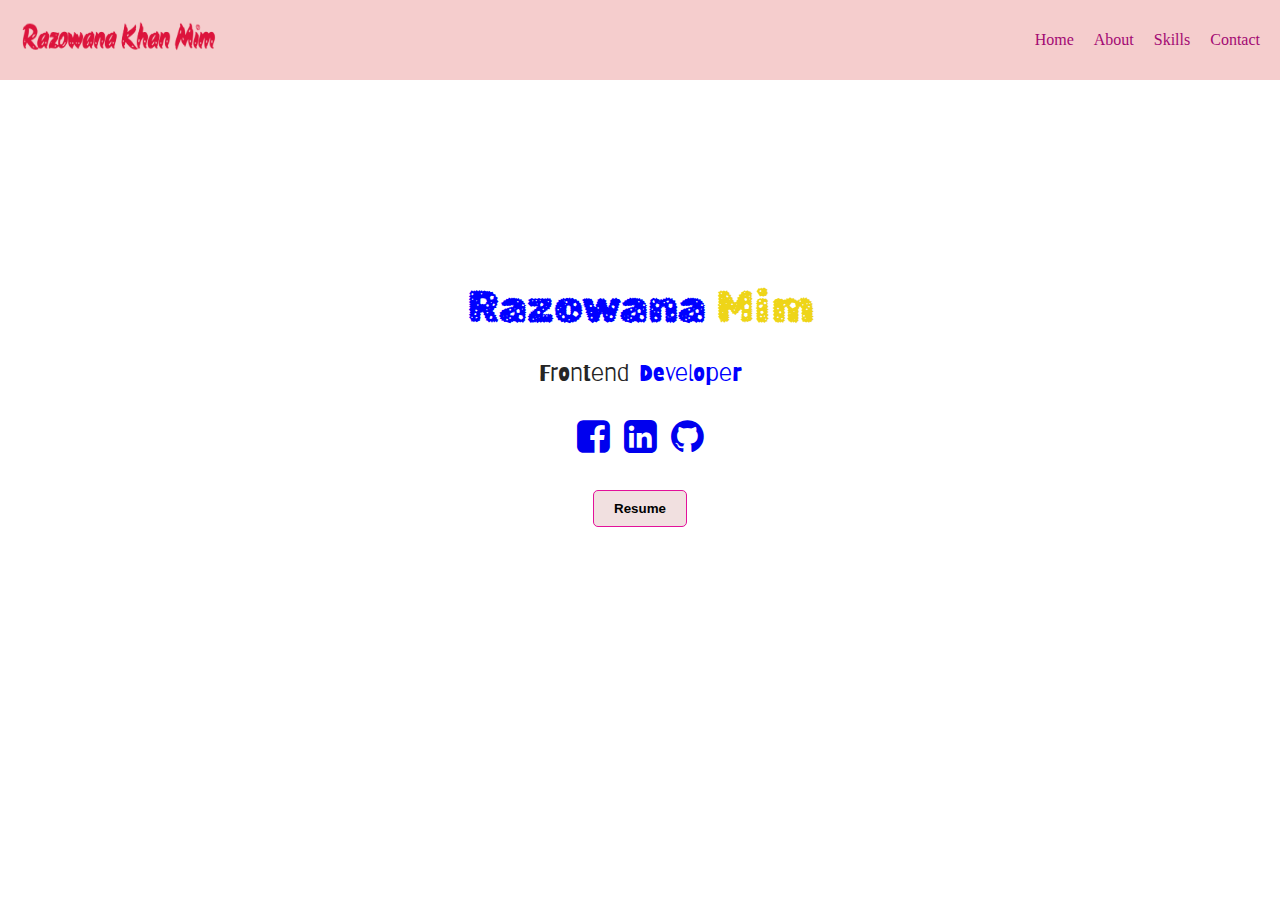
<file: portfolio_html+css/index.html>
<!DOCTYPE html>
<html lang="en">
<head>
    <meta charset="UTF-8">
    <meta name="viewport" content="width=device-width, initial-scale=1.0">
    <title>Razowana | Home</title>
    <link rel="stylesheet" href="style.css">

    <link rel="stylesheet" href="https://cdnjs.cloudflare.com/ajax/libs/font-awesome/4.7.0/css/font-awesome.min.css">
    <link rel="preconnect" href="https://fonts.googleapis.com">
    <link rel="preconnect" href="https://fonts.gstatic.com" crossorigin>
    <link href="https://fonts.googleapis.com/css2?family=Rubik+Gemstones&display=swap" rel="stylesheet">


<link rel="preconnect" href="https://fonts.googleapis.com">
<link rel="preconnect" href="https://fonts.gstatic.com" crossorigin>
<link href="https://fonts.googleapis.com/css2?family=Barriecito&family=Rubik+Gemstones&display=swap" rel="stylesheet">

    
</head>
<body>
    <header>
        <nav class="navbar">
            <div class="logo">
                <img src="Screenshot 2024-03-15 141628.png">
            </div>
            <div class="nav-menu">
                  <ul>
                    <li><a href="#">Home</a></li>
                    <li><a href="about.html">About</a></li>
                    <li><a href="skills.html">Skills</a></li>
                    <li><a href="contact.html">Contact</a></li>
                  </ul>
            </div>
        </nav>
    </header>

<main>
<div class="bigdiv">
    <div class="forname">
        <div class="firstname"><H1>Razowana</H1></div>
        <div class="lastname"><H1>Mim</H1></div>
     </div>
    <div class="forjob">
        <div class="firstj"><h3>Frontend</h3></div>
        <div class="lastj"><h3>Developer</h3></div>
    </div>
    <div class="emoji">
        <a href="https://www.facebook.com/amrin.amrin.771" target="_blank"> <i class="fa fa-facebook-square" style="font-size:38px;"></i></a>
        <a href="https://www.linkedin.com/in/razowana-mim-4b1290200" target="_blank"> <i class="fa fa-linkedin-square" style="font-size:38px;"></i></a>
       <a href="https://github.com/mim-razowana" target="_blank"> <i class="fa fa-github" style="font-size:38px;"></i></a>

    </div>
    <a href="https://drive.google.com/file/d/1Bzxau2aYCrR2Tj0Z6gRb-M3DYqWQRiru/view?usp=sharing" target="_blank"><button class="button1">Resume</button></a>
</div>

</main>

    
</body>

</html>
</file>
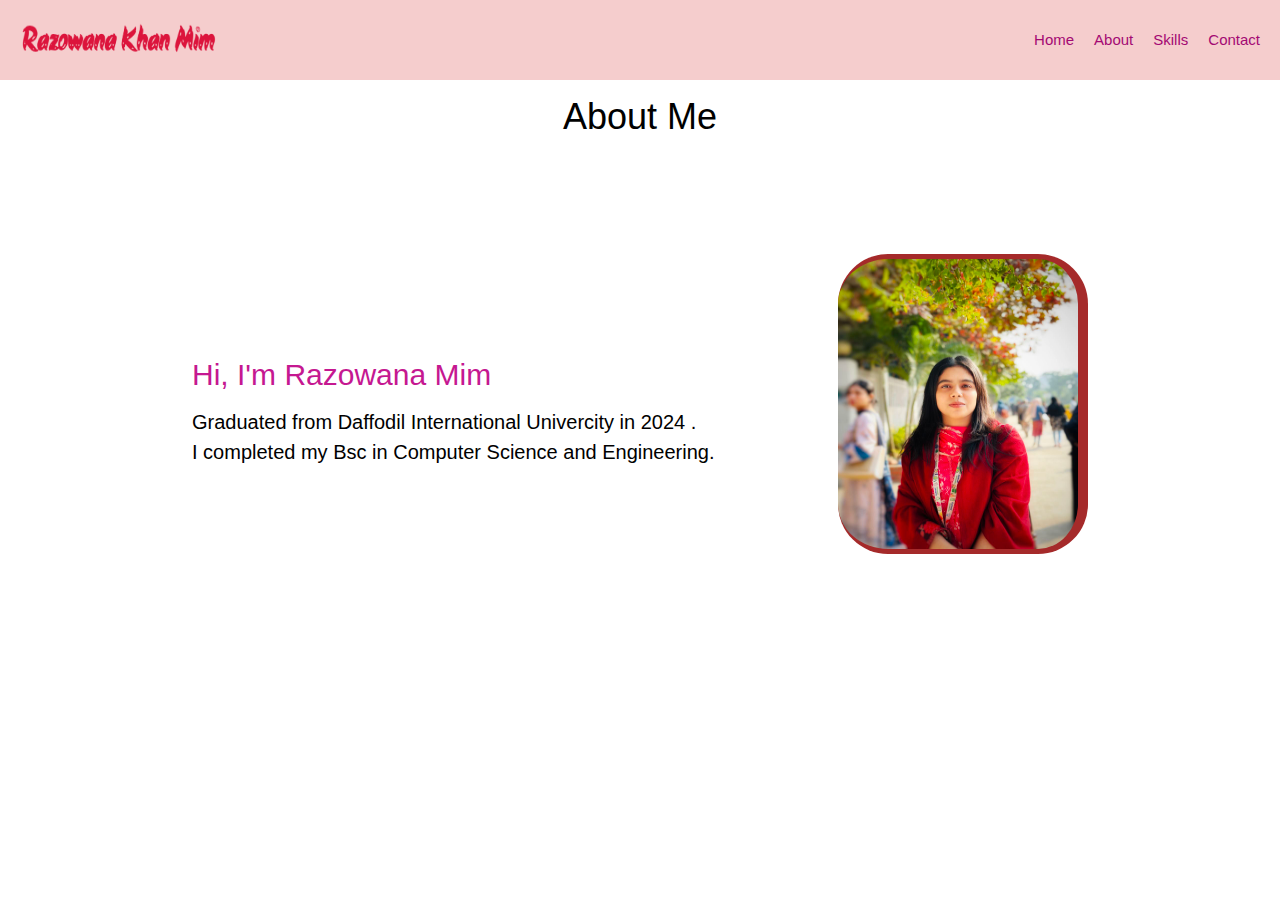
<file: portfolio_html+css/about.html>
<!DOCTYPE html>
<html lang="en">
<head>
    <meta charset="UTF-8">
    <meta name="viewport" content="width=device-width, initial-scale=1.0">
    <title>Razowana | About</title>
    <link rel="stylesheet" href="style.css">
    <link rel="stylesheet" href="https://www.w3schools.com/w3css/4/w3.css">
</head>
<body>
    <header>
        <nav class="navbar">
            <div class="logo">
                <img src="Screenshot 2024-03-15 141628.png">
            </div>
            <div class="nav-menu">
                  <ul>
                    <li><a href="index.html">Home</a></li>
                    <li><a href="about.html">About</a></li>
                    <li><a href="skills.html">Skills</a></li>
                    <li><a href="contact.html">Contact</a></li>
                  </ul>
            </div>
        </nav>
    </header>

    <main>
        <div class="a">
            <div class="a-1"><h1>About</h1></div>
            <div class="a-2"><h1>Me</h1></div>
        </div>
        <div class="middle">
            <div class="fortext">
                <h2> Hi, I'm Razowana Mim</h2>
                <p >Graduated from Daffodil International Univercity in 2024 .<br> I completed my Bsc in Computer Science and Engineering.
                   
                </p>
                
            </div>
            <div class="forimg">
                <img src="photo_2024-03-06_03-56-59.jpg" alt="mim" title="mim">
            </div>
        </div>
        </main>
</file>
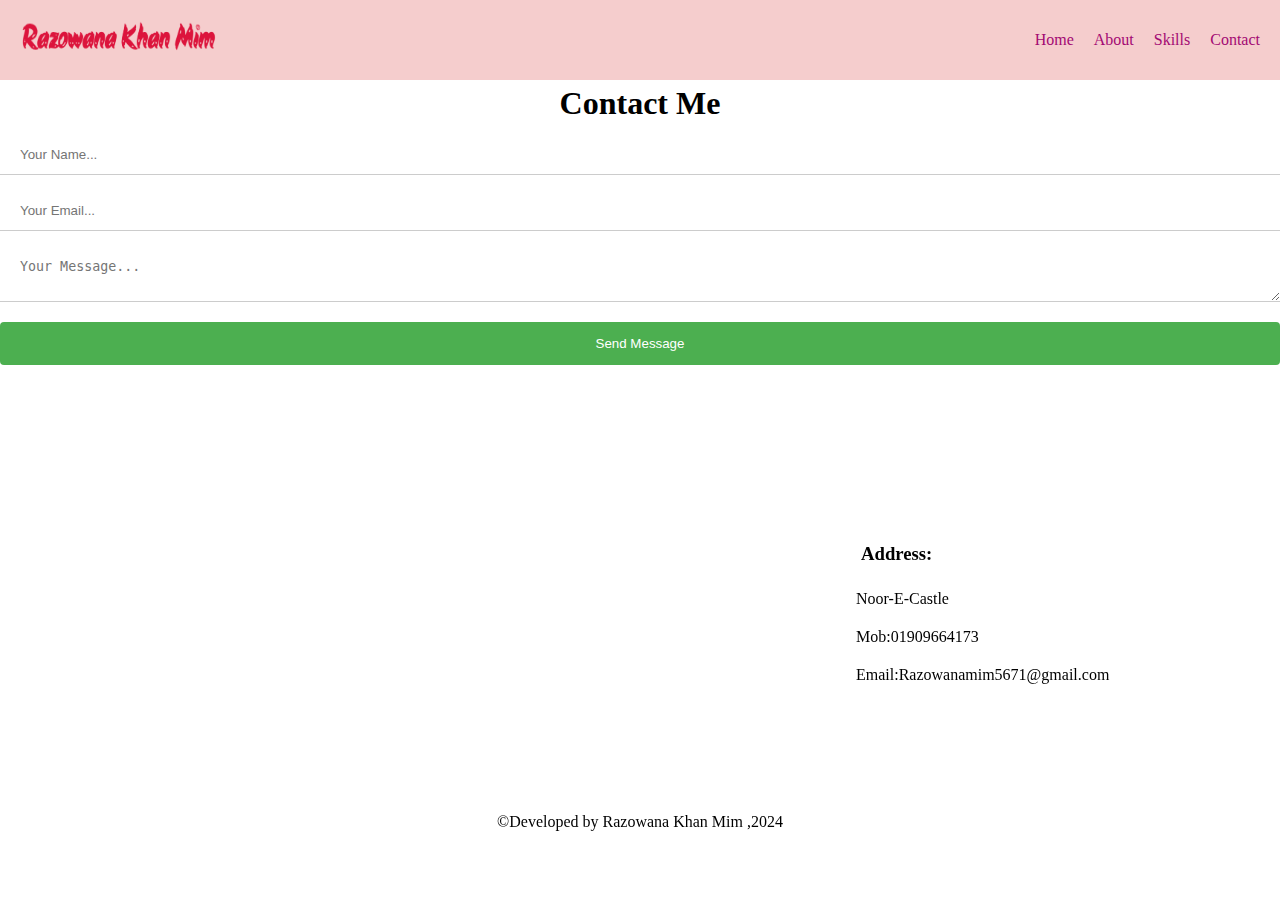
<file: portfolio_html+css/contact.html>
<!DOCTYPE html>
<html lang="en">
<head>
    <meta charset="UTF-8">
    <meta name="viewport" content="width=device-width, initial-scale=1.0">
    <title>Razowana | Contact </title>
    <link rel="stylesheet" href="style.css">
</head>
<body>
    <header>
        <nav class="navbar">
            <div class="logo">
                <img src="Screenshot 2024-03-15 141628.png">
            </div>
            <div class="nav-menu">
                <ul>
                    <li><a href="index.html">Home</a></li>
                    <li><a href="about.html">About</a></li>
                    <li><a href="skills.html">Skills</a></li>
                    <li><a href="contact.html">Contact</a></li>
                  </ul>
            </div>
        </nav>
    </header>

    <h1>Contact Me</h1>
    <form
  action="https://formspree.io/f/xkndvnlq"
  method="POST"
>
  <label>
    
    <input type="text" name="name" placeholder="Your Name..."><br>
   </label>
  <label>
   
    <input type="email" name="email" placeholder="Your Email..."><br>
  </label>
  <label>
    
    <textarea name="message" placeholder="Your Message..."></textarea><br>
  </label>
  <!-- your other form fields go here -->
  <button class="button2" type="submit">Send Message</button>
</form>
<br> <br>  
 <main>



<div class="contactinfo">
    <div class="map">
        <iframe src="https://www.google.com/maps/embed?pb=!1m18!1m12!1m3!1d542.6767863927068!2d90.36135195318474!3d23.79441705425449!2m3!1f0!2f0!3f0!3m2!1i1024!2i768!4f13.1!3m3!1m2!1s0x3755c1daa0a045f3%3A0x2a52efa00e0652ea!2zTm9vci1FLUNhc3RsZSDgpqjgp4LgprAg4KaHIOCmleCnjeCmr-CmvuCmuOCmsg!5e0!3m2!1sen!2sbd!4v1710584500026!5m2!1sen!2sbd" width="550" height="400" style="border:0;" allowfullscreen="" loading="lazy" referrerpolicy="no-referrer-when-downgrade"></iframe>
    </div>
    <div class="adress">
<h3>Address:</h3>
<p>Noor-E-Castle</p>
<p>Mob:01909664173</p>
<p>Email:Razowanamim5671@gmail.com</p>
    </div>
</div>
    </main>

    <footer>
        <p>&copy;Developed by Razowana Khan Mim ,2024</p>
    </footer>
</file>
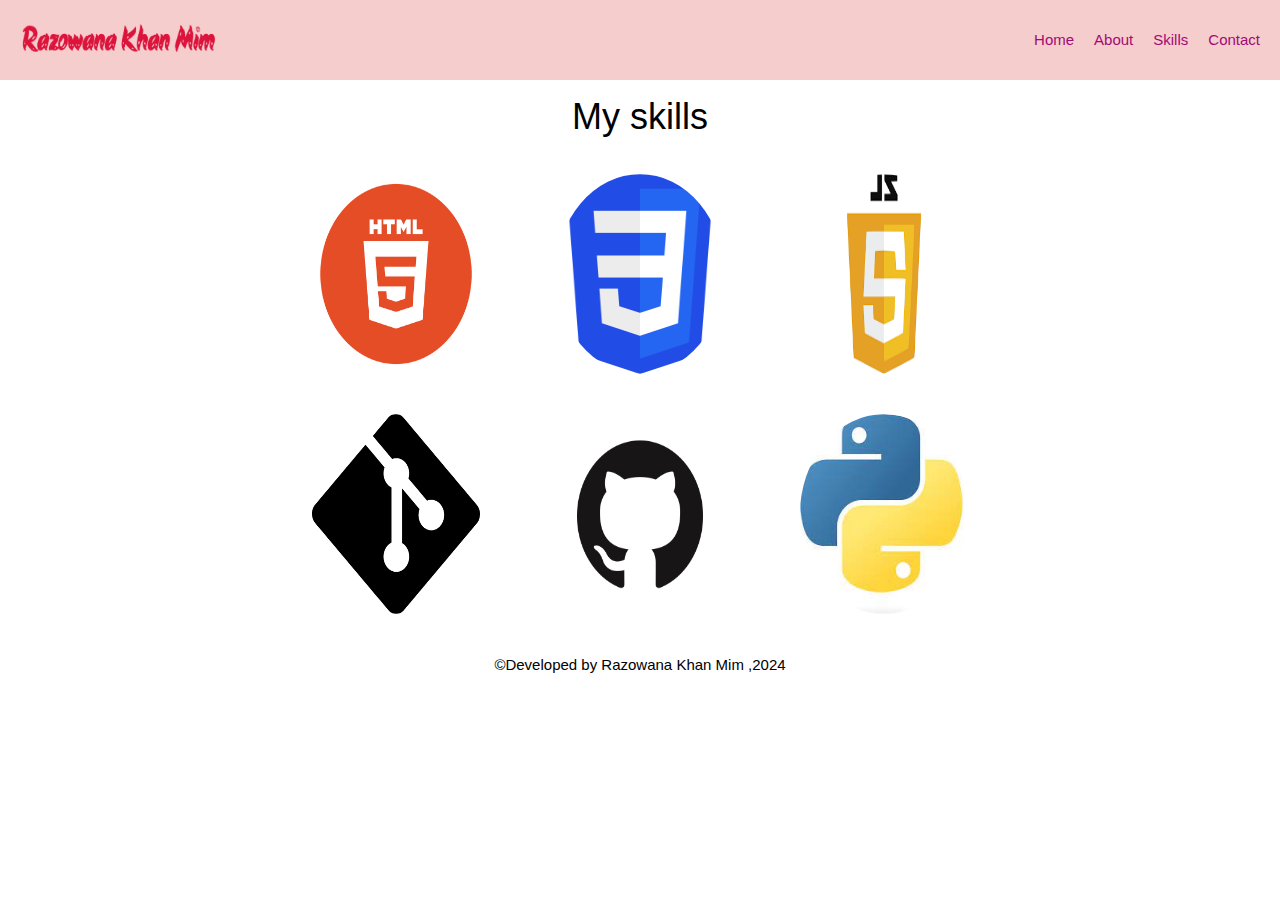
<file: portfolio_html+css/skills.html>
<!DOCTYPE html>
<html lang="en">
<head>
    <meta charset="UTF-8">
    <meta name="viewport" content="width=device-width, initial-scale=1.0">
    <title>Razowana | Skills</title>
    <link rel="stylesheet" href="style.css">
    <link rel="stylesheet" href="https://www.w3schools.com/w3css/4/w3.css">
</head>
<body>
    <header>
        <nav class="navbar">
            <div class="logo">
                <img src="Screenshot 2024-03-15 141628.png">
            </div>
            <div class="nav-menu">
              <ul>
                <li><a href="index.html">Home</a></li>
                <li><a href="about.html">About</a></li>
                <li><a href="skills.html">Skills</a></li>
                <li><a href="contact.html">Contact</a></li>
              </ul>
            </div>
        </nav>
    </header>
    <main>
<h1>My skills</h1>
<div class="total">
    
      <div class="forhtml">
        <img class="w3-container w3-center w3-animate-right" src="logo-2582748_640.webp"   alt="html" title="HTML">
        <img class="w3-container w3-center w3-animate-right" src="CSS3_logo.svg.png"   alt="css" title="CSS">
        <img class="w3-container w3-center w3-animate-right" src="download.png"  alt="javascript">
      </div>

       <div class="forpy">
        <img  class="w3-container w3-center w3-animate-left" src="Git-Icon-Black.png" alt="git">
        <img class="w3-container w3-center w3-animate-left" src="GitHub-Mark-ea2971cee799.png"  alt="github">
        <img class="w3-container w3-center w3-animate-left" src="download.jpg"  alt="python">
      
      </div>

</div>
    </main>

    <footer>
      <p>&copy;Developed by Razowana Khan Mim ,2024</p>
    </footer>
</file>
<file: portfolio_html+css/style.css>
*{
    margin: 0;
    padding: 0;
    box-sizing: border-box;
}

.navbar{
    background-color: rgb(245, 205, 205);
    height: 80px;
    display: flex;
    align-items: center;
    justify-content: space-between;
    padding: 0px 20px;
    
}
.logo{
    width: 200px;
   
}
.logo img{
    width: 100%;
    height: 40px;
    

}

ul{
    list-style: none;
}
.nav-menu ul{
    display: flex;
    gap: 20px;
   
    
}
.nav-menu ul a{
    text-decoration: none;
    color: rgb(163, 9, 115);
}


.middle{
    display: flex;
    justify-content: space-between;
    height: 500px;
    align-items: center;
    width: 70vw;
    margin: auto;
    
}

.a{
    display: flex;
    justify-content: center;
    gap: 10px;
}
.a-1 h1{
    margin: 10px 0px;
}
.a-2 h1{
    margin: 10px 0px;
}


.forimg img{
    height: 300px;
    width: 250px;
    border-radius: 50px;
    background-color: brown;
    padding: 5px 10px 5px 0px;
    
}


.fortext h2{
    color: rgb(197, 24, 145);
}
.fortext p{
    color: black;
    font-size: 20px;
   
}

/* contact */
.contactinfo{
    display: flex;
    align-items: center;
    justify-content: space-around;
    gap:50px;
    width: 80vw;
    margin: auto;
}

.adress{
    display: flex;
    flex-direction: column;
    gap: 20px;
}

/* skills */
.total{
    display: flex;
    flex-direction: column;
    
    /* justify-content: space-between; */
  
    align-items: center;
    align-content: center;
    
    height: 500px;

  
 
}


/* .forhtml{
    background-color: white;
    align-items: center;
    margin: 0px 40px 40px 0px;
    text-align: justify;
    padding: 25px 15px;
} */
.forhtml img{
    height: 200px;
    width: 200px;
    border-radius: 100px;
    margin: 20px;
    
   
}

.forpy img{
    height: 200px;
    width: 200px;
    border-radius: 100px;
    margin: 20px;

}



h4{
    color: rgb(230, 79, 25);
    text-align: center;
}
h1{
    text-align: center;
    margin: 40px;
}
.forskill h3{
    padding: 25px 10px 0px 15px;
    margin-bottom: 0px;
}




/* first page */

.bigdiv{
    background-color:white;
    height: 650px;
display: flex;
flex-direction: column;
justify-content: center;
align-items: center;
gap: 15px;
}
h1{
    margin: 5px;
}
h3{
    margin: 5px;
}

.emoji i{
    margin: 10px 5px;
 
   
}

.forname{
    display: flex;
    
    
}

.forjob{
    display: flex;
}

.bigdiv button{
    color: black;
    padding: 10px 20px;
    margin-top: 10px;
    font-weight: bold;
    border-radius: 5px;
    border: 1px solid rgb(227, 17, 154);
    background-color: rgb(241, 224, 224);
  }
  
.firstname H1{
    color: blue;
    font-family: "Rubik Gemstones", system-ui;
    font-weight: 500;
    font-style: normal;
    font-size: 45px;
    transition: width 2s, transform 2s;

      
}
.firstname H1:hover{
    
    transform: rotate(360deg);
}
.lastname H1{
    color: rgb(238, 213, 24);
    font-family: "Rubik Gemstones", system-ui;
    font-weight: 500;
    font-style: normal;
    font-size: 45px;
    transition: width 2s, transform 2s;
}
.lastname H1:hover{
    
    transform: rotate(360deg);
}
.firstj h3{
    color: rgb(37, 37, 37);
    font-family: "Barriecito", system-ui;
  font-weight: 400;
  font-style: normal;
  font-size: 24px;
}
.lastj h3{
color: blue;
font-family: "Barriecito", system-ui;
  font-weight: 400;
  font-style: normal;
  font-size: 24px;
}


/* contact */

input {
    width: 100%;
    padding: 12px 20px;
    margin: 8px 0;
    display: inline-block;
    border: none;
    border-bottom: 1px solid #ccc;
    /* border-radius: 4px; */
    box-sizing: border-box;
  }

  textarea{
    width: 100%;
    padding: 12px 20px;
    margin: 8px 0;
    display: inline-block;
    border: none;
    border-bottom: 1px solid #ccc;
    /* border-radius: 4px; */
    box-sizing: border-box;
  }
  
 button {
    width: 100%;
    background-color: #4CAF50;
    color: white;
    padding: 14px 20px;
    margin: 8px 0;
    border: none;
    border-radius: 4px;
    cursor: pointer;
  }
  
  /* button:hover {
    background-color: #45a049;
  } */
  
  /* footer */
  footer{
    text-align: center;
    font-weight: 24px;
  }
</file>
